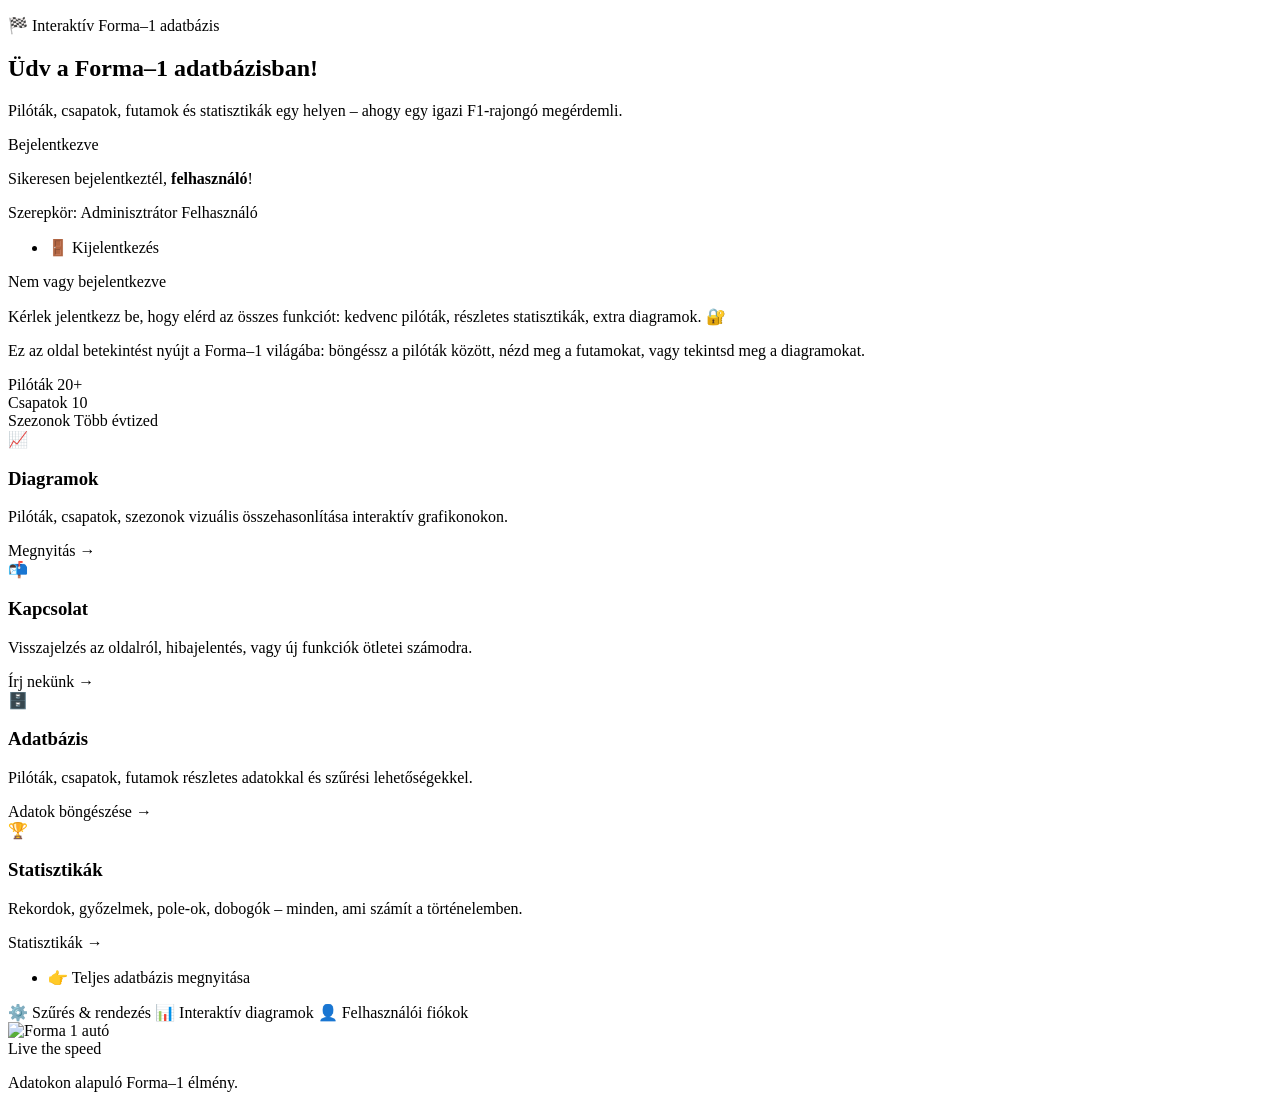
<file: src/main/resources/templates/index.html>
<!DOCTYPE html>
<html xmlns:th="http://www.thymeleaf.org"
      th:replace="~{layout :: layout(~{::body})}">
<body>

<section id="banner" class="f1-hero">

    <!-- Bal oldali tartalom -->
    <div class="content">

        <header class="hero-header">
            <p class="hero-kicker">🏁 Interaktív Forma–1 adatbázis</p>
            <h1>Üdv a Forma–1 adatbázisban!</h1>
            <p class="hero-subtitle">
                Pilóták, csapatok, futamok és statisztikák egy helyen – ahogy egy igazi F1-rajongó megérdemli.
            </p>
        </header>

        <!-- FELHASZNÁLÓ DOBOZ -->
        <div class="user-box"
             th:if="${#authorization.expression('isAuthenticated()')}">
            <div class="user-box-header">
                <span class="user-status-dot online"></span>
                <span class="user-status-text">Bejelentkezve</span>
            </div>

            <p class="user-welcome">
                Sikeresen bejelentkeztél,
                <strong th:text="${#authentication.name}">felhasználó</strong>!
            </p>

            <p class="user-role">
                Szerepkör:
                <span class="role-badge role-admin"
                      th:if="${#authorization.expression('hasRole(''ADMIN'')')}">
                    Adminisztrátor
                </span>
                <span class="role-badge role-user"
                      th:if="${#authorization.expression('hasRole(''USER'')')}">
                    Felhasználó
                </span>
            </p>

            <ul class="actions user-actions">
                <li><a th:href="@{/logout}" class="button small outline">🚪 Kijelentkezés</a></li>
            </ul>
        </div>

        <!-- NEM BEJELENTKEZETT -->
        <div class="user-box guest"
             th:if="${!#authorization.expression('isAuthenticated()')}">
            <div class="user-box-header">
                <span class="user-status-dot offline"></span>
                <span class="user-status-text">Nem vagy bejelentkezve</span>
            </div>
            <p>
                Kérlek <a th:href="@{/login}">jelentkezz be</a>, hogy elérd az összes funkciót:
                kedvenc pilóták, részletes statisztikák, extra diagramok. 🔐
            </p>
        </div>

        <!-- Rövid leírás -->
        <p class="lead">
            Ez az oldal betekintést nyújt a Forma–1 világába:
            böngéssz a pilóták között, nézd meg a futamokat, vagy tekintsd meg a diagramokat.
        </p>

        <!-- Gyors infó-sáv (simán maradhat statikus) -->
        <div class="quick-stats">
            <div class="quick-stat">
                <span class="label">Pilóták</span>
                <span class="value">20+</span>
            </div>
            <div class="quick-stat">
                <span class="label">Csapatok</span>
                <span class="value">10</span>
            </div>
            <div class="quick-stat">
                <span class="label">Szezonok</span>
                <span class="value">Több évtized</span>
            </div>
        </div>

        <!-- NAVIGÁCIÓS CSEMPÉK -->
        <div class="f1-grid">

            <a th:href="@{/diagram}" class="f1-card">
                <div class="card-icon">📈</div>
                <h3>Diagramok</h3>
                <p>Pilóták, csapatok, szezonok vizuális összehasonlítása interaktív grafikonokon.</p>
                <span class="card-link">Megnyitás →</span>
            </a>

            <a th:href="@{/Kapcsolat}" class="f1-card">
                <div class="card-icon">📬</div>
                <h3>Kapcsolat</h3>
                <p>Visszajelzés az oldalról, hibajelentés, vagy új funkciók ötletei számodra.</p>
                <span class="card-link">Írj nekünk →</span>
            </a>

            <a th:href="@{/adatbazis}" class="f1-card">
                <div class="card-icon">🗄️</div>
                <h3>Adatbázis</h3>
                <p>Pilóták, csapatok, futamok részletes adatokkal és szűrési lehetőségekkel.</p>
                <span class="card-link">Adatok böngészése →</span>
            </a>

            <a th:href="@{/adatbazis/statisztikak}" class="f1-card">
                <div class="card-icon">🏆</div>
                <h3>Statisztikák</h3>
                <p>Rekordok, győzelmek, pole-ok, dobogók – minden, ami számít a történelemben.</p>
                <span class="card-link">Statisztikák →</span>
            </a>
        </div>

        <!-- Fő CTA gomb -->
        <ul class="actions main-action">
            <li>
                <a th:href="@{/adatbazis}" class="button big primary">
                    👉 Teljes adatbázis megnyitása
                </a>
            </li>
        </ul>

        <!-- Extra kis "feature strip" -->
        <div class="feature-strip">
            <span>⚙️ Szűrés & rendezés</span>
            <span>📊 Interaktív diagramok</span>
            <span>👤 Felhasználói fiókok</span>
        </div>

    </div>

    <!-- Jobb oldali kép + overlay -->
    <span class="image object f1-image">
        <div class="image-overlay"></div>
        <img th:src="@{/images/f1car.jpg}" alt="Forma 1 autó">
        <div class="image-caption">
            <span class="pill">Live the speed</span>
            <p>Adatokon alapuló Forma–1 élmény.</p>
        </div>
    </span>

</section>

</body>
</html>
</file>
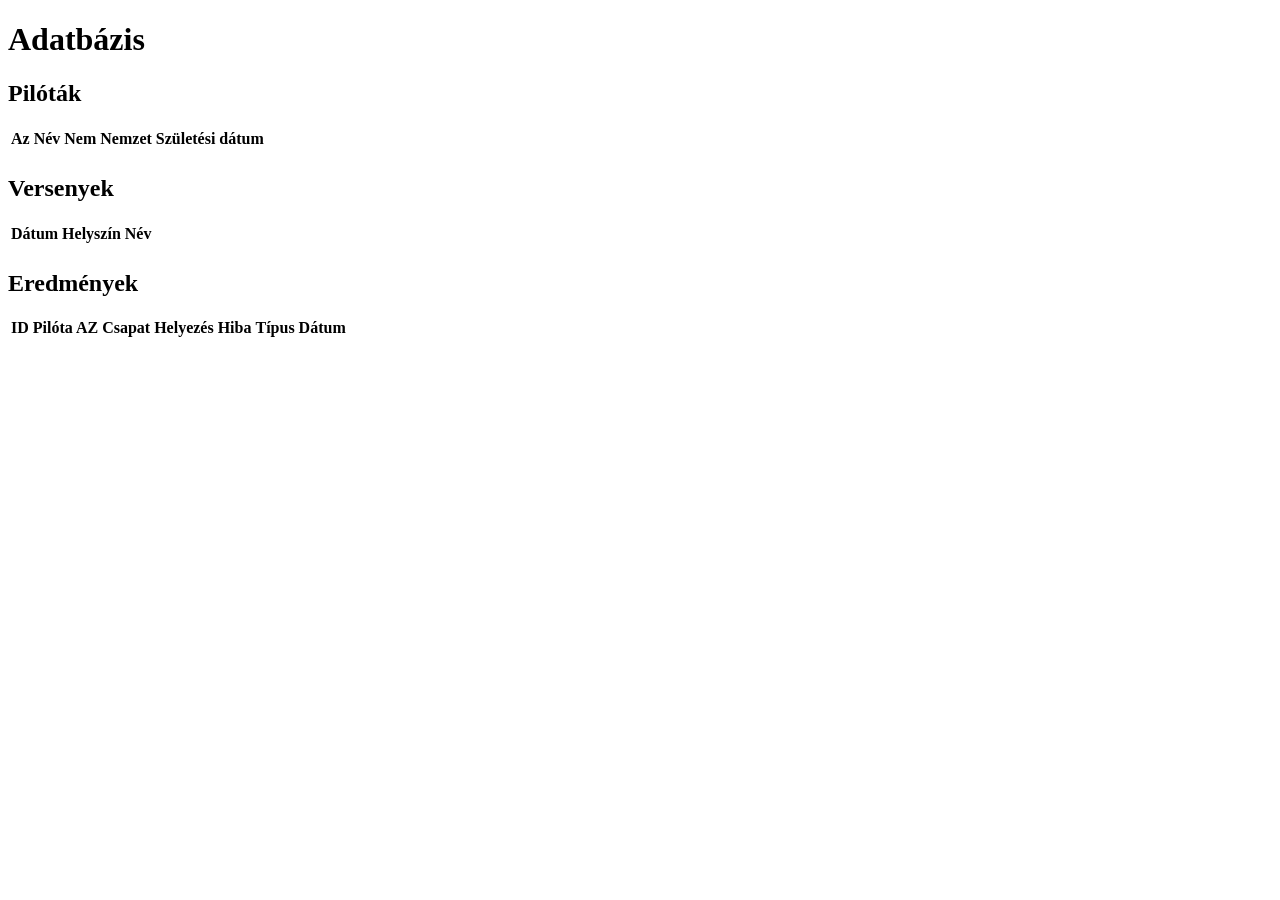
<file: src/main/resources/templates/adatbazis.html>
<!DOCTYPE html>
<html xmlns:th="http://www.thymeleaf.org"
      th:replace="~{layout :: layout(~{::body})}">
<body>

<h1>Adatbázis</h1>

<h2>Pilóták</h2>
<table>
    <thead>
    <tr>
        <th>Az</th>
        <th>Név</th>
        <th>Nem</th>
        <th>Nemzet</th>
        <th>Születési dátum</th>
    </tr>
    </thead>
    <tbody>
    <tr th:each="p : ${pilotak}">
        <td th:text="${p.az}"></td>
        <td th:text="${p.nev}"></td>
        <td th:text="${p.nem}"></td>
        <td th:text="${p.nemzet}"></td>
        <td th:text="${p.szuldat}"></td>
    </tr>
    </tbody>
</table>

<h2>Versenyek</h2>
<table>
    <thead>
    <tr>
        <th>Dátum</th>
        <th>Helyszín</th>
        <th>Név</th>
    </tr>
    </thead>
    <tbody>
    <tr th:each="g : ${gpLista}">
        <td th:text="${g.datum}"></td>
        <td th:text="${g.helyszin}"></td>
        <td th:text="${g.nev}"></td>
    </tr>
    </tbody>
</table>

<h2>Eredmények</h2>
<table>
    <thead>
    <tr>
        <th>ID</th>
        <th>Pilóta AZ</th>
        <th>Csapat</th>
        <th>Helyezés</th>
        <th>Hiba</th>
        <th>Típus</th>
        <th>Dátum</th>
    </tr>
    </thead>
    <tbody>
    <tr th:each="e : ${eredmenyek}">
        <td th:text="${e.id}"></td>
        <td th:text="${e.pilotaAz}"></td>
        <td th:text="${e.csapat}"></td>
        <td th:text="${e.helyezes}"></td>
        <td th:text="${e.hiba}"></td>
        <td th:text="${e.tipus}"></td>
        <td th:text="${e.datum}"></td>
    </tr>
    </tbody>
</table>

</body>
</html>
</file>
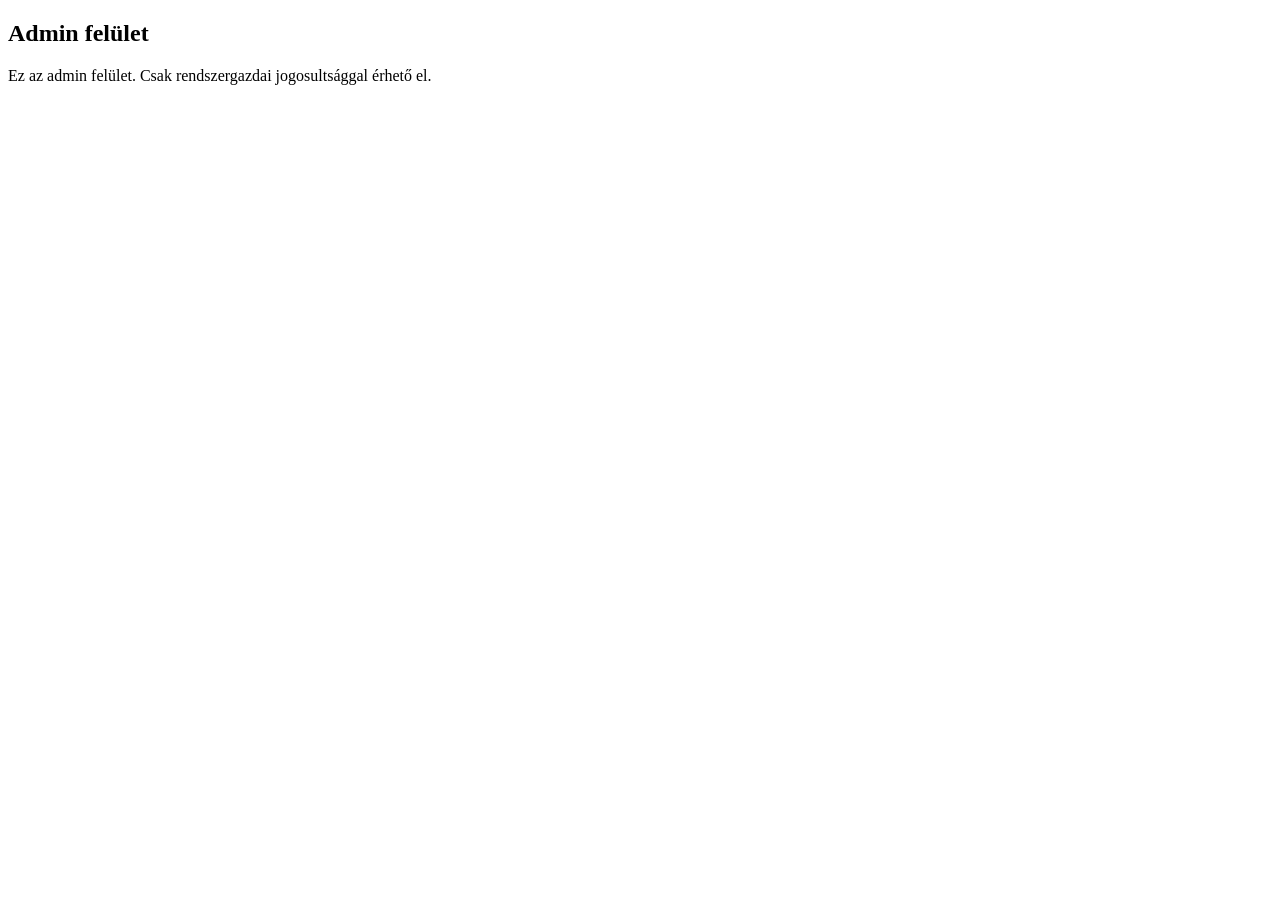
<file: src/main/resources/templates/admin.html>
<!DOCTYPE html>
<html xmlns:th="http://www.thymeleaf.org"
      th:replace="~{layout :: layout(~{::body})}">
<body>

<section>
    <h2>Admin felület</h2>
    <p>Ez az admin felület. Csak rendszergazdai jogosultsággal érhető el.</p>
</section>

</body>
</html>
</file>
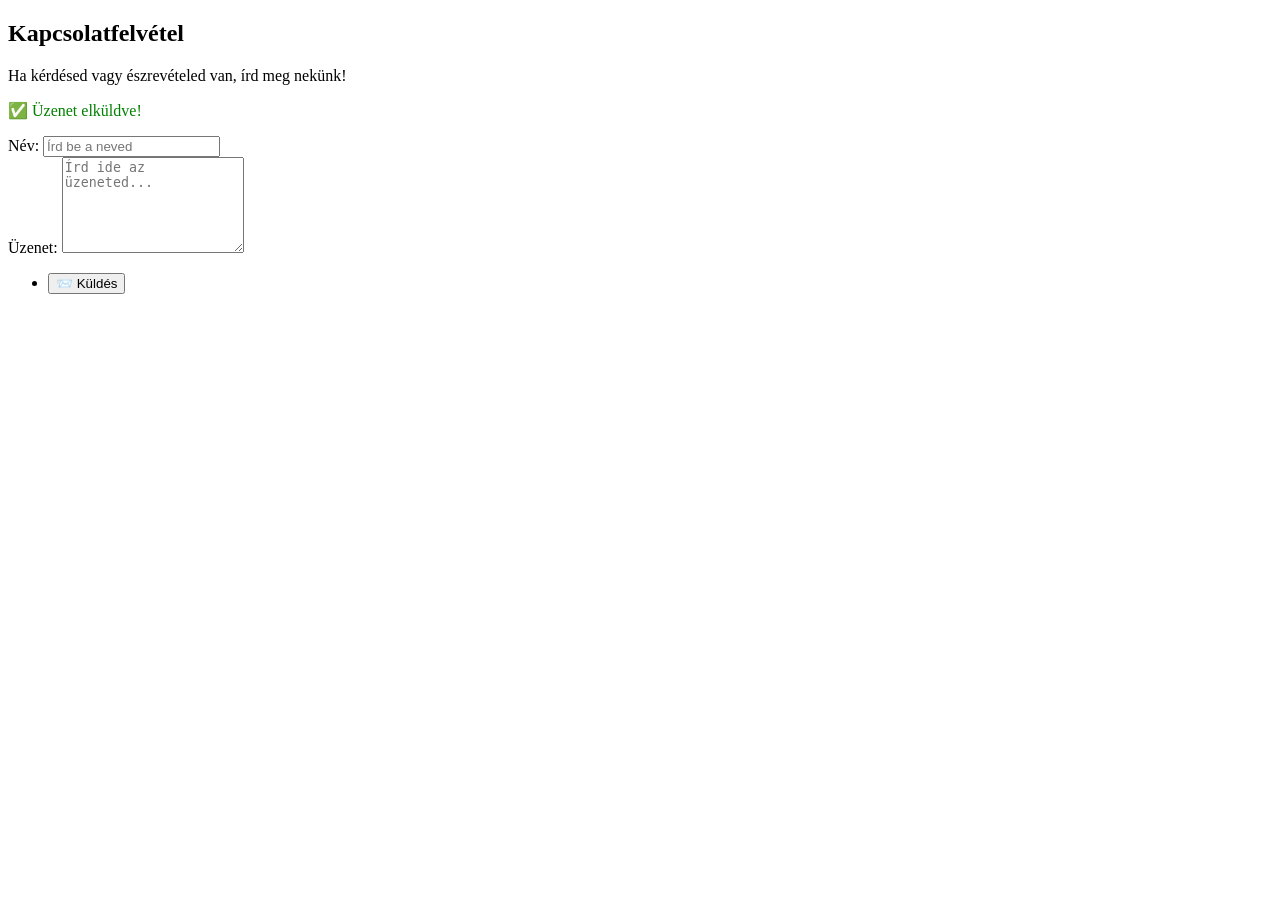
<file: src/main/resources/templates/kapcsolat.html>
<!DOCTYPE html>
<html xmlns:th="http://www.thymeleaf.org"
      th:replace="~{layout :: layout(~{::body})}">
<body>

<section>
    <header class="major">
        <h2>Kapcsolatfelvétel</h2>
    </header>

    <p>Ha kérdésed vagy észrevételed van, írd meg nekünk!</p>

    <div th:if="${success}">
        <p style="color:green;">✅ Üzenet elküldve!</p>
    </div>

    <form th:action="@{/kapcsolat}" th:object="${message}" method="post" class="fields">
        <div class="field">
            <label>Név:</label>
            <input th:field="*{nev}" type="text" placeholder="Írd be a neved" required />
        </div>
        <div class="field">
            <label>Üzenet:</label>
            <textarea th:field="*{uzenet}" rows="6" placeholder="Írd ide az üzeneted..." required></textarea>
        </div>
        <ul class="actions">
            <li><button type="submit" class="button primary">📨 Küldés</button></li>
        </ul>
    </form>
</section>

</body>
</html>
</file>
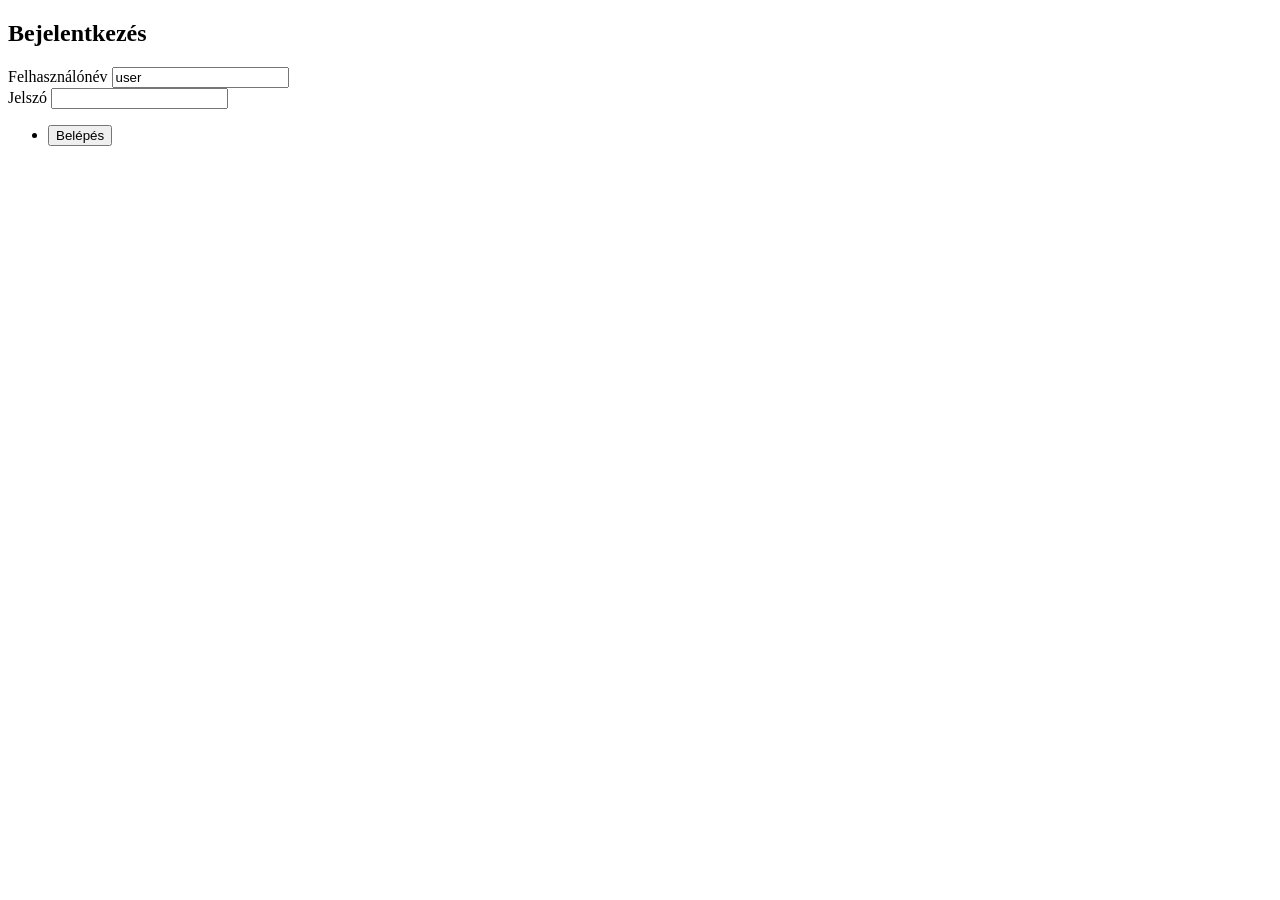
<file: src/main/resources/templates/login.html>
<!DOCTYPE html>
<html xmlns:th="http://www.thymeleaf.org"
      th:replace="~{layout :: layout(~{::body})}">
<body>

<section>
    <header class="main">
        <h1>Bejelentkezés</h1>
    </header>
    <form th:action="@{/login}" method="post">
        <div class="fields">
            <div class="field">
                <label>Felhasználónév</label>
                <input type="text" name="username" value="user">
            </div>
            <div class="field">
                <label>Jelszó</label>
                <input type="password" name="password">
            </div>
        </div>
        <ul class="actions">
            <li><input type="submit" value="Belépés" class="primary"></li>
        </ul>
    </form>
</section>

</body>
</html>
</file>
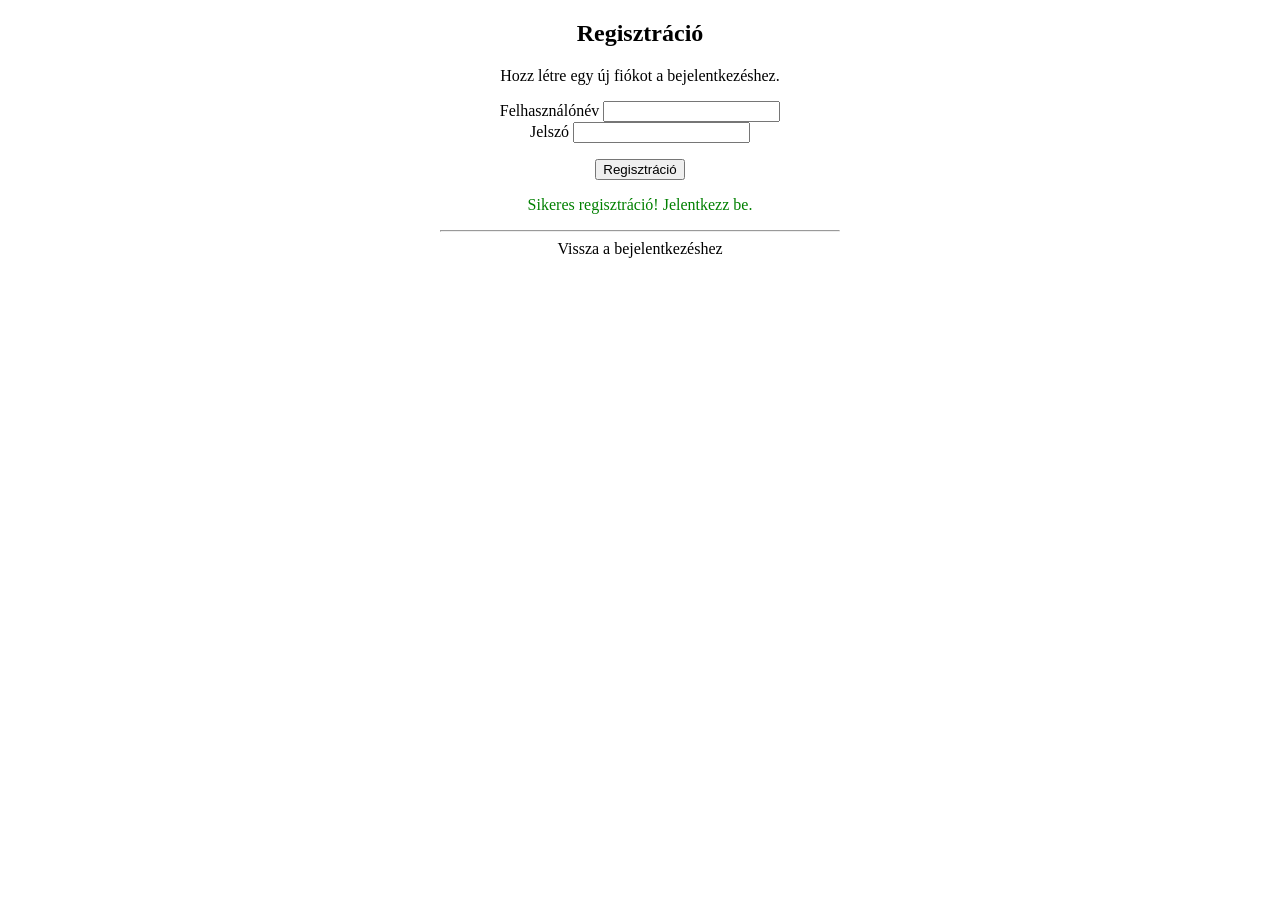
<file: src/main/resources/templates/register.html>
<!DOCTYPE html>
<html xmlns:th="http://www.thymeleaf.org"
      th:replace="~{layout :: layout(~{::body})}">
<body>

<section>
    <div class="content" style="max-width: 400px; margin: 0 auto; text-align: center;">
        <h2>Regisztráció</h2>
        <p>Hozz létre egy új fiókot a bejelentkezéshez.</p>

        <form th:action="@{/register}" method="post">
            <div>
                <label>Felhasználónév</label>
                <input type="text" name="username" required>
            </div>
            <div>
                <label>Jelszó</label>
                <input type="password" name="password" required>
            </div>
            <div style="margin-top: 1em;">
                <button type="submit" class="button primary">Regisztráció</button>
            </div>
        </form>

        <p th:if="${param.success}" style="color:green;">Sikeres regisztráció! Jelentkezz be.</p>

        <hr>

        <a th:href="@{/login}" class="button">Vissza a bejelentkezéshez</a>
    </div>
</section>

</body>
</html>
</file>
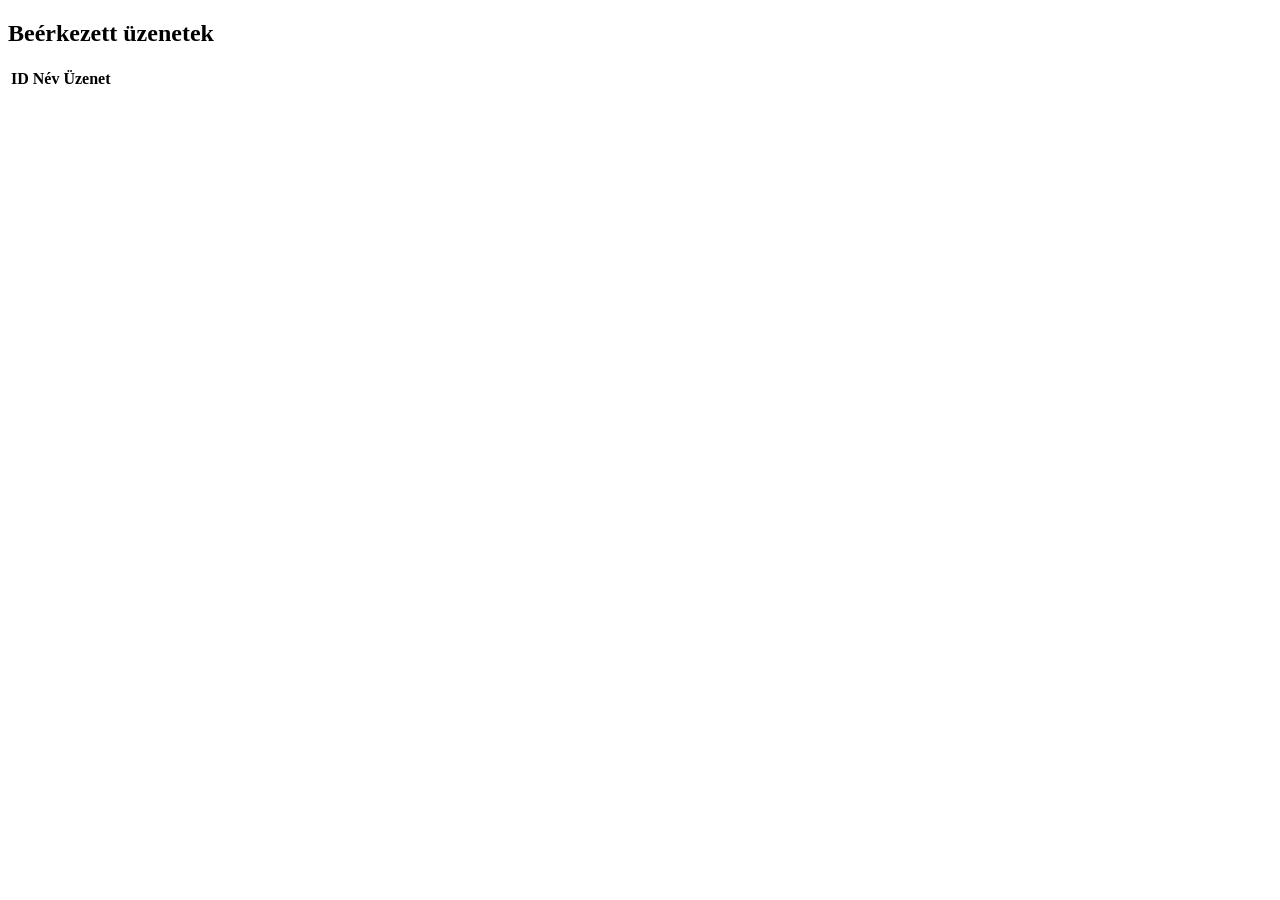
<file: src/main/resources/templates/uzenetek.html>
<!DOCTYPE html>
<html xmlns:th="http://www.thymeleaf.org"
      th:replace="~{layout :: layout(~{::body})}">
<body>

<section>
    <header class="major">
        <h2>Beérkezett üzenetek</h2>
    </header>

    <div class="table-wrapper">
        <table>
            <thead>
            <tr>
                <th>ID</th>
                <th>Név</th>
                <th>Üzenet</th>
            </tr>
            </thead>
            <tbody>
            <tr th:each="m : ${messages}">
                <td th:text="${m.id}"></td>
                <td th:text="${m.nev}"></td>
                <td th:text="${m.uzenet}"></td>
            </tr>
            </tbody>
        </table>
    </div>
</section>

</body>
</html>
</file>
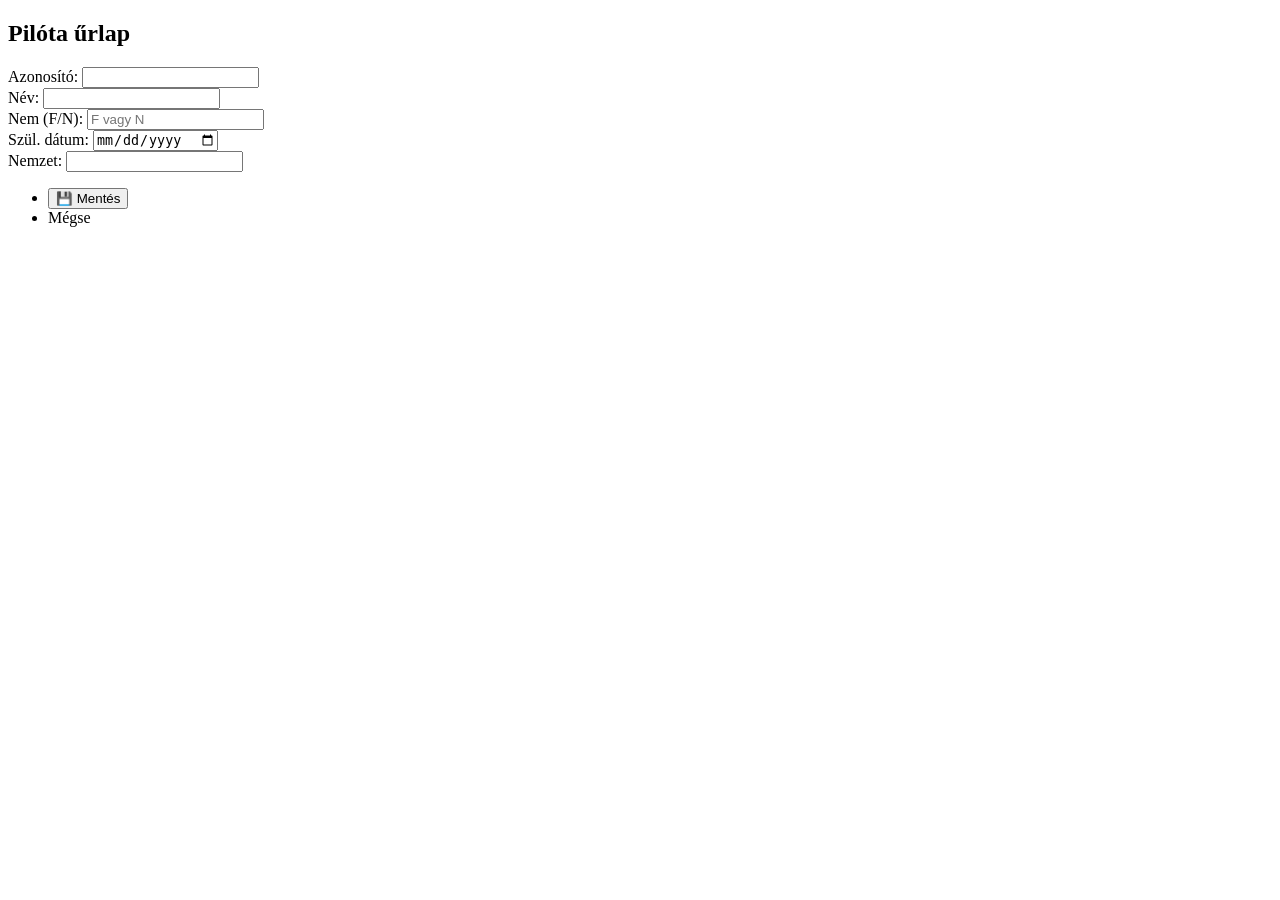
<file: src/main/resources/templates/pilota/form.html>
<!DOCTYPE html>
<html xmlns:th="http://www.thymeleaf.org"
      th:replace="~{layout :: layout(~{::body})}">
<body>

<section>
    <header class="major">
        <h2>Pilóta űrlap</h2>
    </header>

    <form th:action="@{/pilota/ment}" th:object="${p}" method="post" class="fields">
        <div class="field half">
            <label>Azonosító:</label>
            <input th:field="*{az}" type="number" required />
        </div>

        <div class="field">
            <label>Név:</label>
            <input th:field="*{nev}" type="text" required />
        </div>

        <div class="field half">
            <label>Nem (F/N):</label>
            <input th:field="*{nem}" maxlength="1" placeholder="F vagy N" />
        </div>

        <div class="field half">
            <label>Szül. dátum:</label>
            <input th:field="*{szuldat}" type="date" placeholder="1990-01-01" />
        </div>

        <div class="field">
            <label>Nemzet:</label>
            <input th:field="*{nemzet}" type="text" />
        </div>

        <ul class="actions">
            <li><button type="submit" class="button primary">💾 Mentés</button></li>
            <li><a th:href="@{/adatbazis}" class="button">Mégse</a></li>
        </ul>
    </form>
</section>

</body>
</html>
</file>
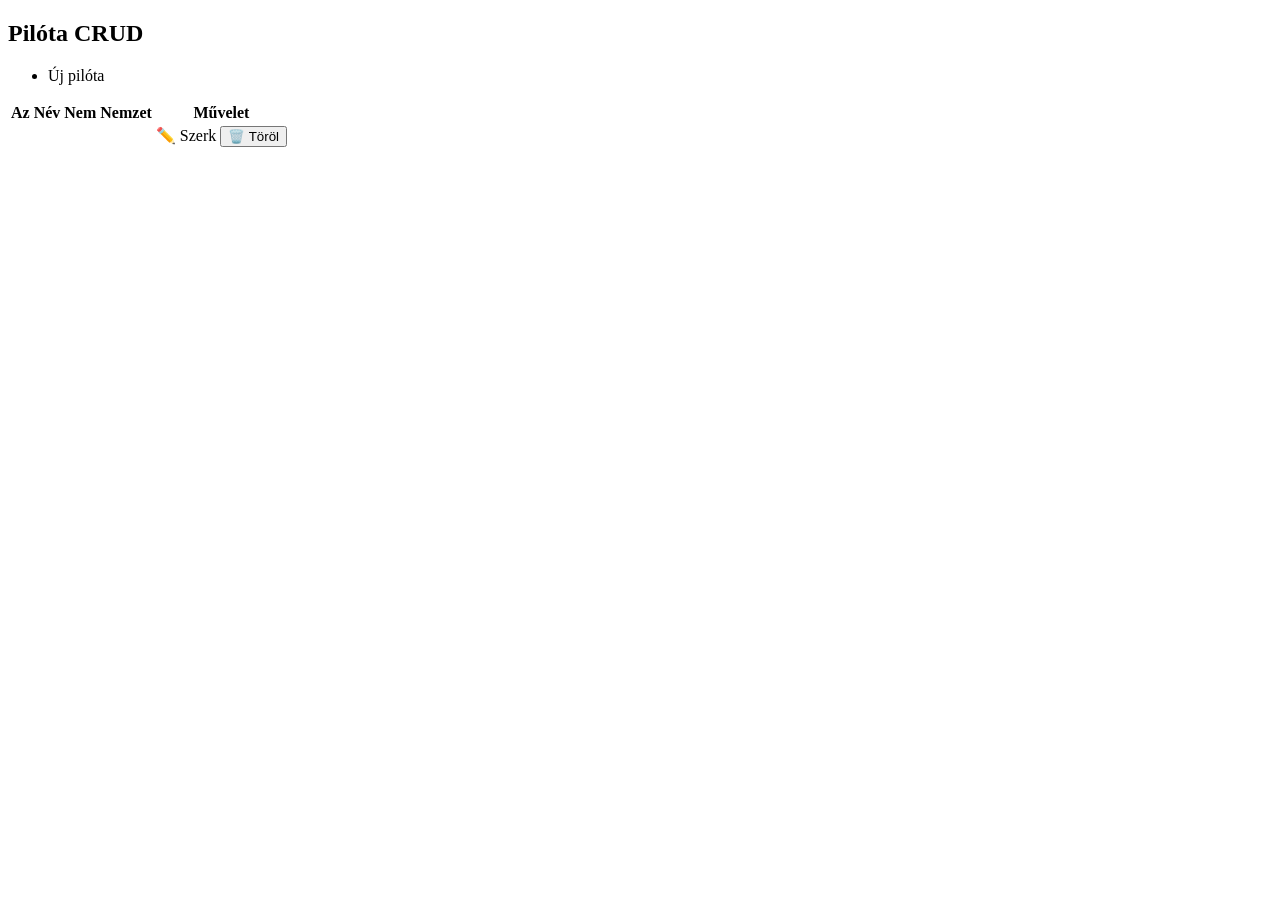
<file: src/main/resources/templates/pilota/list.html>
<!DOCTYPE html>
<html xmlns:th="http://www.thymeleaf.org"
      th:replace="~{layout :: layout(~{::body})}">
<body>

<section>
    <header class="major">
        <h2>Pilóta CRUD</h2>
    </header>

    <ul class="actions">
        <li>
            <a th:href="@{/pilota/uj}" class="button primary icon solid fa-plus">
                Új pilóta
            </a>
        </li>
    </ul>

    <div class="table-wrapper">
        <table>
            <thead>
            <tr>
                <th>Az</th>
                <th>Név</th>
                <th>Nem</th>
                <th>Nemzet</th>
                <th>Művelet</th>
            </tr>
            </thead>
            <tbody>
            <tr th:each="p : ${list}">
                <td th:text="${p.az}"></td>
                <td th:text="${p.nev}"></td>
                <td th:text="${p.nem}"></td>
                <td th:text="${p.nemzet}"></td>
                <td>
                    <a th:href="@{'/pilota/szerk/' + ${p.az}}" class="button small">
                        ✏️ Szerk
                    </a>
                    <form th:action="@{'/pilota/torol/' + ${p.az}}" method="post" style="display:inline">
                        <button type="submit" class="button small">🗑️ Töröl</button>
                    </form>
                </td>
            </tr>
            </tbody>
        </table>
    </div>

</section>

</body>
</html>
</file>
